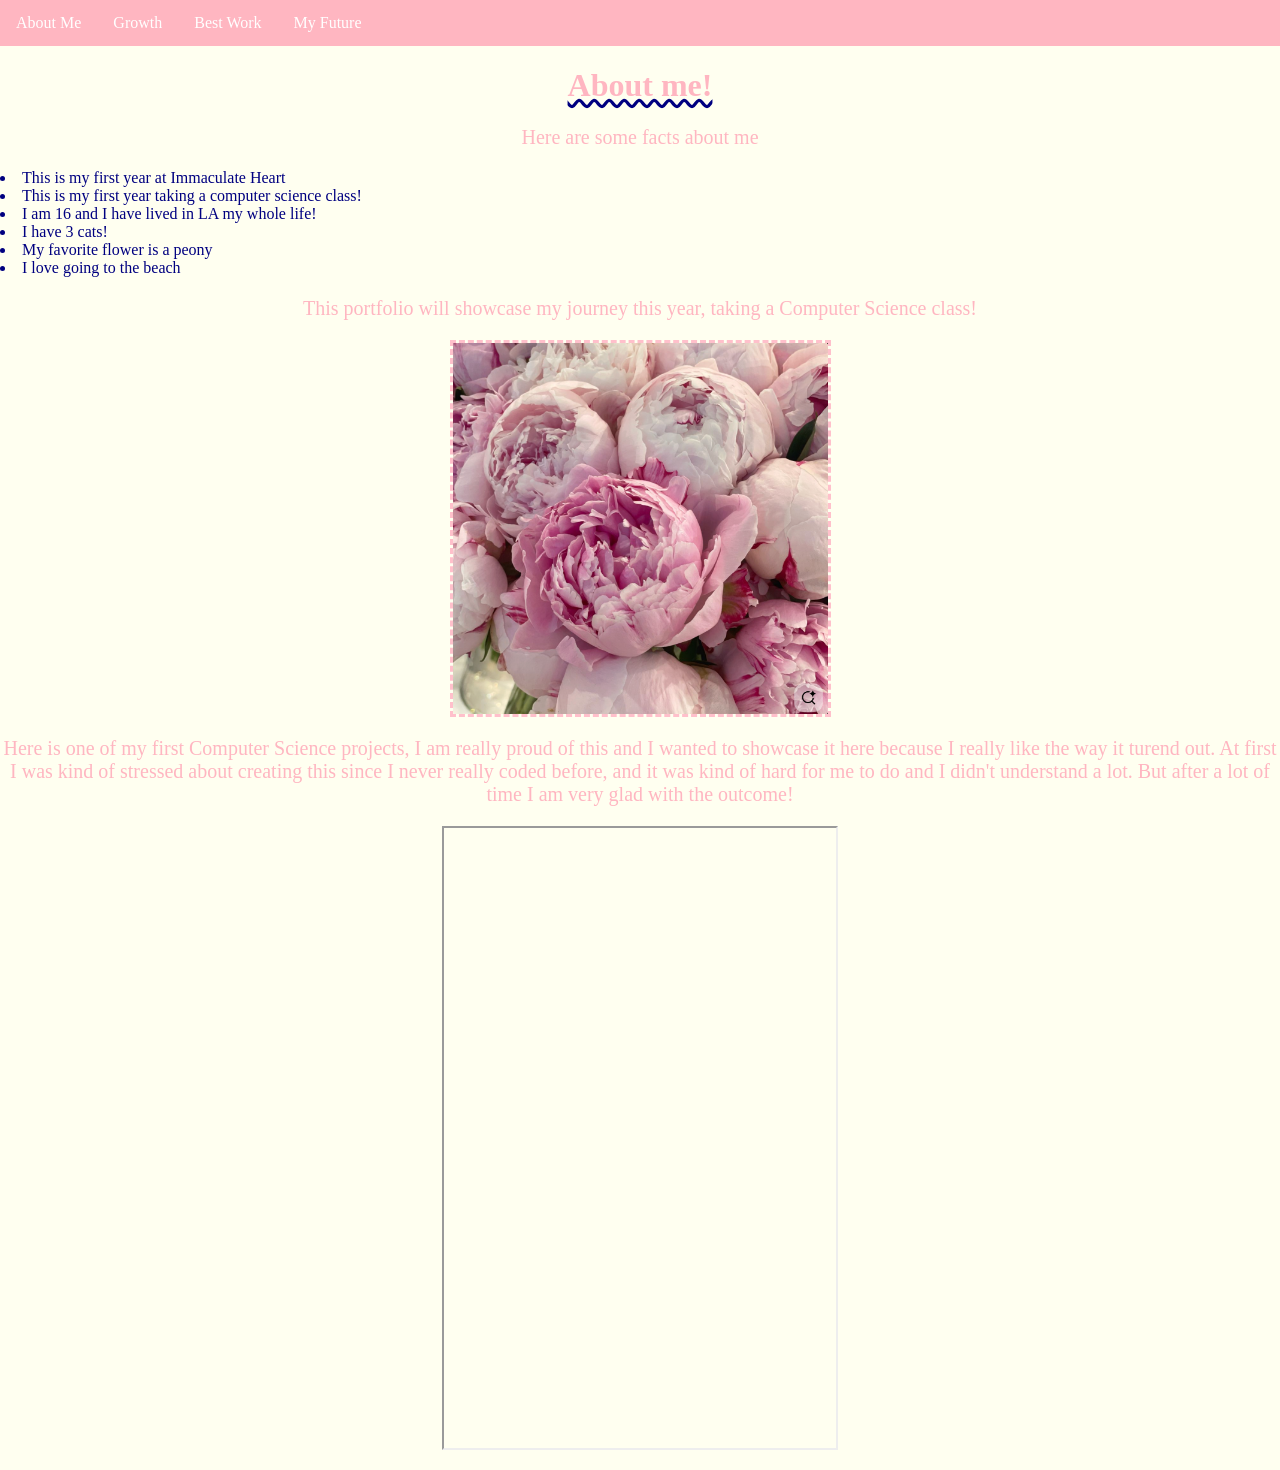
<file: index.html>
<!DOCTYPE html>
<html>
  <head>
<link rel="stylesheet" href="style.css">
    </head>
  <body>
<ul>
  <li><a href="index.html">About Me</a></li>
  <li><a href="growth.html">Growth</a></li>
  <li><a href="bestwork.html">Best Work</a></li>
  <li><a href="future.html">My Future</a></li>
</ul>
     <h1> About me!</h1>
   <p> Here are some facts about me</p>
    <li> This is my first year at Immaculate Heart  </li>
    <li> This is my first year taking a computer science class! </li>
 <li> I am 16 and I have lived in LA my whole life!</li>
    <li> I have 3 cats!</li>
    <li>My favorite flower is a peony</li>
    <li> I love going to the beach</li>
    <p> This portfolio will showcase my journey this year, taking a Computer Science class!</p>
<img src ="peonyimg.png" alt="Peonies" width="375">
    <p>Here is one of my first Computer Science projects, I am really proud of this and I wanted to showcase it here because I really like the way it turend out. At first I was kind of stressed about creating this since I never really coded before, and it was kind of hard for me to do and I didn't understand a lot.  But after a lot of time I am very glad with the outcome! </p>
    
  <iframe src="https://studio.code.org/projects/applab/77cc847a-49a4-47bb-b360-520d341f675a/embed"></iframe>

  </body>
</html>
</file>
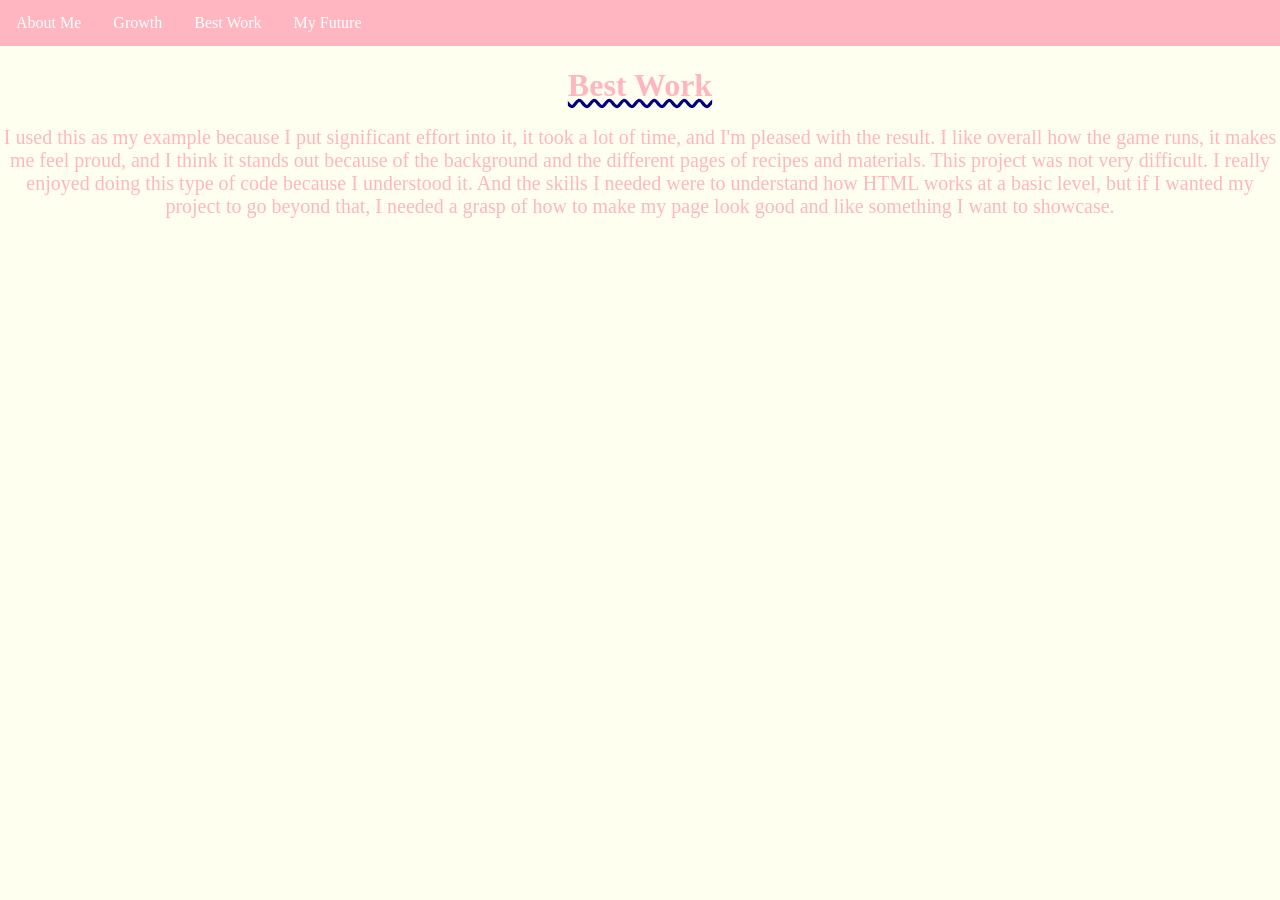
<file: bestwork.html>
<html>
  <head>
<link rel="stylesheet" href="bestwork.css">
    </head>
  <body>
<ul>
  <li><a href="index.html">About Me</a></li>
  <li><a href="growth.html">Growth</a></li>
  <li><a href="bestwork.html">Best Work</a></li>
  <li><a href="future.html">My Future</a></li>
</ul>
    <h1> Best Work</h1>
    <p>I used this as my example because I put significant
      effort into it, it took a lot of time, and I'm pleased 
      with the result. I like overall how the game runs, it makes me feel proud, 
      and I think it stands out because of the background and the different pages of recipes and materials.
      This project was not very difficult. I really enjoyed doing this type of code because I understood it. And the skills I needed were to understand how HTML works at a basic level, 
      but if I wanted my project to go beyond that, I needed a grasp of how to make my page look good and like something I want to showcase. </p>
 <div class="iframe-container">
    <iframe width="392" height="620" style="border: 0px;" src="https://nellieowens.github.io/myUnittwowebsite/"></iframe></div>
  </body>
</html>
</file>
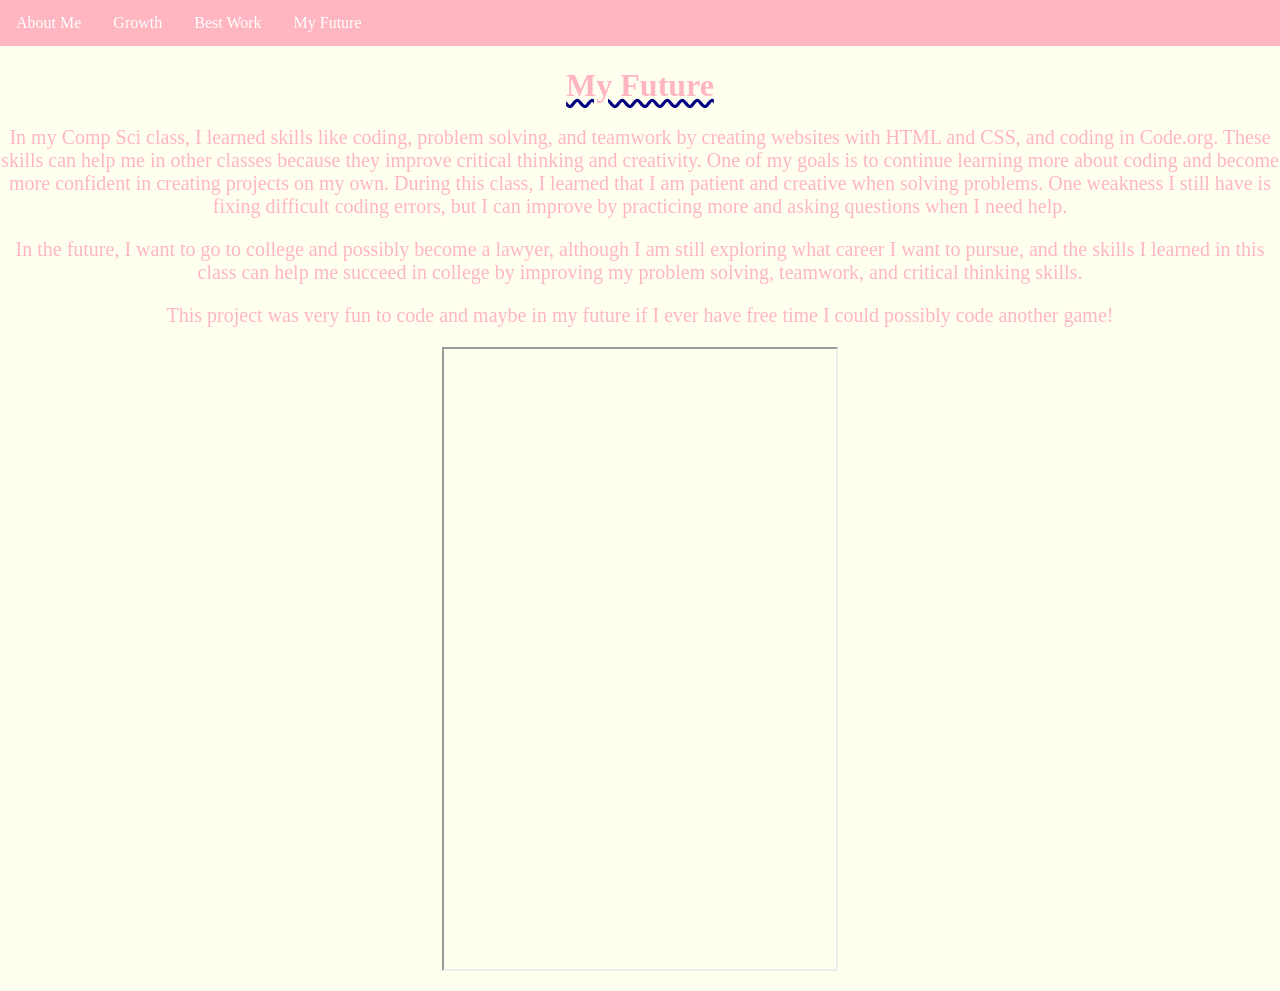
<file: future.html>
<html>
  <head>
<link rel="stylesheet" href="future.css">
    </head>
  <body>
<ul>
  <li><a href="index.html">About Me</a></li>
  <li><a href="growth.html">Growth</a></li>
  <li><a href="bestwork.html">Best Work</a></li>
  <li><a href="future.html">My Future</a></li>
  </ul>
    <h1>My Future</h1>
    <p>In my Comp Sci class, I learned skills like coding, problem solving, and teamwork by creating websites with HTML and CSS, and coding in Code.org. These skills can help me in other classes because they improve critical thinking and creativity. One of my goals is to continue learning more about coding and become more confident in creating projects on my own. During this class, I learned that I am patient and creative when solving problems. One weakness I still have is fixing difficult coding errors, but I can improve by practicing more and asking questions when I need help.
</p>
    <p>In the future, I want to go to college and possibly become a lawyer, although I am still exploring what career I want to pursue, and the skills I learned in this class can help me succeed in college by improving my problem solving, teamwork, and critical thinking skills.</p>
    <p> This project was very fun to code and maybe in my future if I ever have free time I could possibly code another game!</p>

    <iframe src="https://studio.code.org/projects/gamelab/1766ceae-6f61-4a5b-97cb-1e830dce402e/embed"></iframe>
  </body>
</html>
</file>
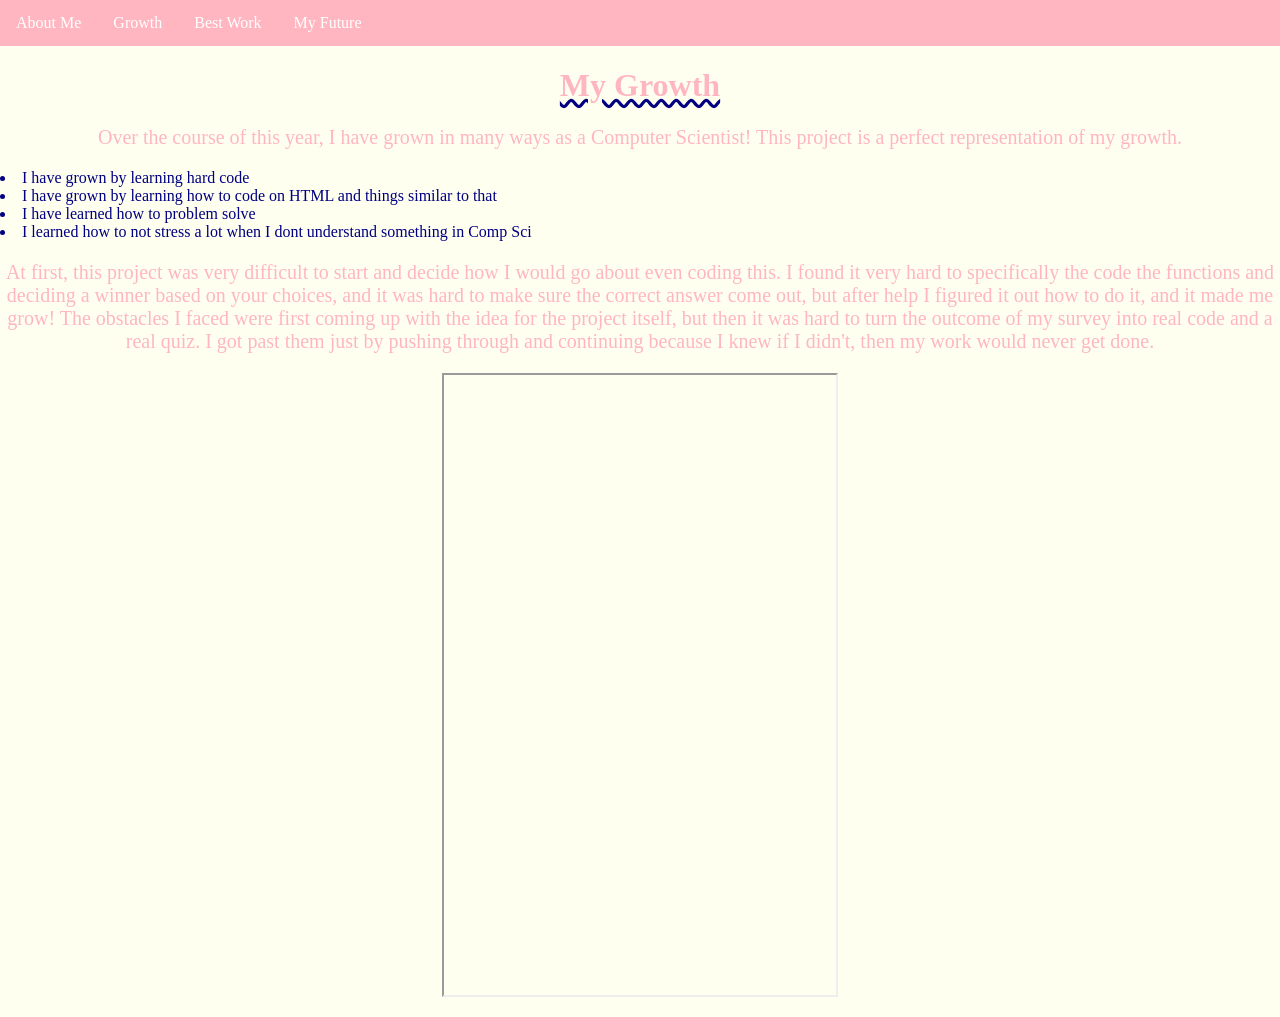
<file: growth.html>
<!DOCTYPE html>
<html>
  <head>
<link rel="stylesheet" href="growth.css">
    </head>
  <body>
<ul>
  <li><a href="index.html">About Me</a></li>
  <li><a href="growth.html">Growth</a></li>
  <li><a href="bestwork.html">Best Work</a></li>
  <li><a href="future.html">My Future</a></li>
</ul>
    <h1> My Growth</h1>
<p> Over the course of this year, I have grown in many ways as a Computer Scientist! This project is a perfect representation of my growth.</p> 
    <li>I have grown by learning hard code</li>
    <li>I have grown by learning how to code on HTML and things similar to that</li>
    <li> I have learned how to problem solve</li>
    <li>I learned how to not stress a lot when I dont understand something in Comp Sci</li>
    <p>At first, this project was very difficult to start and decide how I would go about even coding this. I found it very hard to specifically the code the 
    functions and deciding a winner based on your choices, and it was hard to make sure the correct answer come out, but after help I figured it out how to do it, and it made me grow!
    The obstacles I faced were first coming up with the idea for the project itself, but then it was hard to turn the outcome of my survey into real code and a real quiz. I got past them 
      just by pushing through and continuing because I knew if I didn't, then my work would never get done.</p>

    <iframe src="https://studio.code.org/projects/applab/16441910-e07c-4daf-8d7e-024c79aff30f/embed"></iframe>
  </body>
</html>
</file>
<file: style.css>
body{
  background-color: ivory; 
}

nav {
  position: fixed; 
  border-top: 0; 
}

img{
  display: block;
  margin: 20px auto;
  border: 3px dashed pink;
} 

body {
  margin: 0;
  padding: 0;
}

h1 {
  text-align: center;
  text-decoration: underline wavy navy
}


ul {
  list-style-type: none;
  margin: 0;
  padding: 0;
  overflow: hidden;
  background-color: lightpink;
  font-family: cursive;
}
h1{
  font-family: sarif; 
  color: lightpink; 
}
p {
  color: lightpink;
  text-align: center; 
  font-size: 20px; 
}

li {
  font-family: cursive; 
  color: navy
}

iframe {
display: block;
  margin: 20px auto;
  width: 392px;
  height: 620px;
}

ul li {
  float: left;
}

ul li a {
  display: block;
  color: white;
  text-align: center;
  padding: 14px 16px;
  text-decoration: none;
  font-family: cursive;
}

ul li a:hover {
  background-color: navy;
}
</file>
<file: bestwork.css>
body{
  background-color: ivory; 
}

nav {
  position: fixed; 
  border-top: 0; 
}

img{
  display: block;
  margin: 20px auto;
  border: 3px dashed pink;
} 

body {
  margin: 0;
  padding: 0;
}

h1 {
  text-align: center;
  text-decoration: underline wavy navy
}


ul {
  list-style-type: none;
  margin: 0;
  padding: 0;
  overflow: hidden;
  background-color: lightpink;
  font-family: cursive;
}
h1{
  font-family: sarif; 
  color: lightpink; 
}
p {
  color: lightpink;
  text-align: center; 
  font-size: 20px; 
}

li {
  font-family: cursive; 
  color: navy
}

iframe {
display: block;
  margin: 20px auto;
  width: 300px;
  height: 400px;
  border: 4px solid navy;
  border-radius: 15px;
}

ul li {
  float: left;
}

ul li a {
  display: block;
  color: white;
  text-align: center;
  padding: 14px 16px;
  text-decoration: none;
  font-family: cursive;
}

ul li a:hover {
  background-color: navy;
}
</file>
<file: future.css>
body{
  background-color: ivory; 
}

nav {
  position: fixed; 
  border-top: 0; 
}

img{
  display: block;
  margin: 20px auto;
  border: 3px dashed pink;
} 

body {
  margin: 0;
  padding: 0;
}

h1 {
  text-align: center;
  text-decoration: underline wavy navy
}


ul {
  list-style-type: none;
  margin: 0;
  padding: 0;
  overflow: hidden;
  background-color: lightpink;
  font-family: cursive;
}
h1{
  font-family: sarif; 
  color: lightpink; 
}
p {
  color: lightpink;
  text-align: center; 
  font-size: 20px; 
}

li {
  font-family: cursive; 
  color: navy
}

iframe {
display: block;
  margin: 20px auto;
  width: 392px;
  height: 620px;
}

ul li {
  float: left;
}

ul li a {
  display: block;
  color: white;
  text-align: center;
  padding: 14px 16px;
  text-decoration: none;
  font-family: cursive;
}

ul li a:hover {
  background-color: navy;
}
</file>
<file: growth.css>
body{
  background-color: ivory; 
}

nav {
  position: fixed; 
  border-top: 0; 
}

img{
  display: block;
  margin: 20px auto;
  border: 3px dashed pink;
} 

body {
  margin: 0;
  padding: 0;
}

h1 {
  text-align: center;
  text-decoration: underline wavy navy
}


ul {
  list-style-type: none;
  margin: 0;
  padding: 0;
  overflow: hidden;
  background-color: lightpink;
  font-family: cursive;
}
h1{
  font-family: sarif; 
  color: lightpink; 
}
p {
  color: lightpink;
  text-align: center; 
  font-size: 20px; 
}

li {
  font-family: cursive; 
  color: navy
}

iframe {
display: block;
  margin: 20px auto;
 width: 392px;
  height: 620px;
}

ul li {
  float: left;
}

ul li a {
  display: block;
  color: white;
  text-align: center;
  padding: 14px 16px;
  text-decoration: none;
  font-family: cursive;
}

ul li a:hover {
  background-color: navy;
}
</file>
